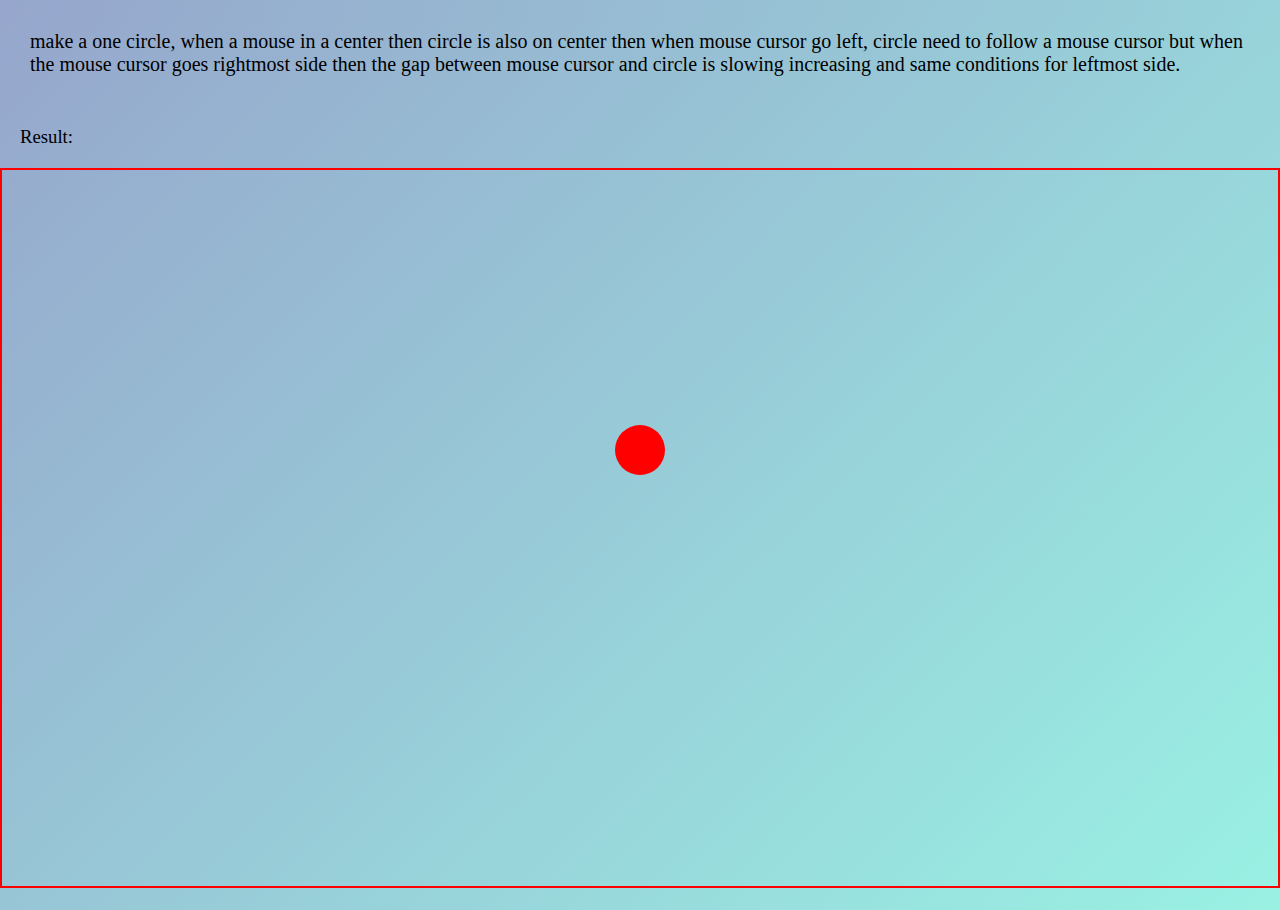
<file: 02/index.html>
<!DOCTYPE html>
<html lang="en">
  <head>
    <meta charset="UTF-8" />
    <meta name="viewport" content="width=device-width, initial-scale=1.0" />
    <title>Document</title>
    <link rel="stylesheet" href="style.css" />
  </head>
  <body>
    <p>
      make a one circle, when a mouse in a center then circle is also on center
      then when mouse cursor go left, circle need to follow a mouse cursor but
      when the mouse cursor goes rightmost side then the gap between mouse
      cursor and circle is slowing increasing and same conditions for leftmost
      side.
    </p>
    <h3>Result:</h3>
    <div id="result">
      <div id="circle"></div>
    </div>
    <script
      src="https://cdnjs.cloudflare.com/ajax/libs/gsap/3.12.5/gsap.min.js"
      integrity="sha512-7eHRwcbYkK4d9g/6tD/mhkf++eoTHwpNM9woBxtPUBWm67zeAfFC+HrdoE2GanKeocly/VxeLvIqwvCdk7qScg=="
      crossorigin="anonymous"
      referrerpolicy="no-referrer"
    ></script>
    <script src="script.js"></script>
  </body>
</html>
</file>
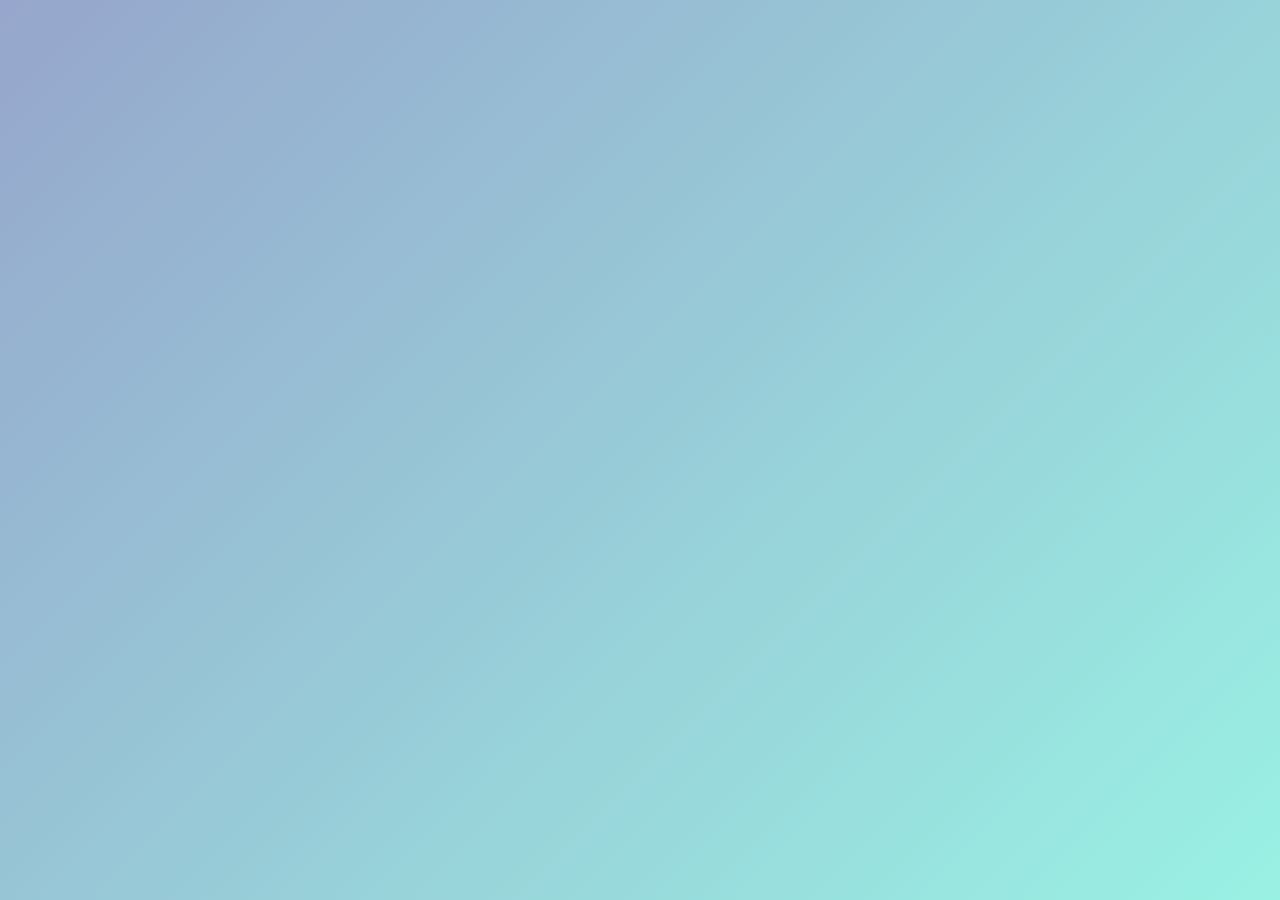
<file: 03/index.html>
<!DOCTYPE html>
<html lang="en">
  <head>
    <meta charset="UTF-8" />
    <meta name="viewport" content="width=device-width, initial-scale=1.0" />
    <title>Document</title>
    <link rel="stylesheet" href="style.css" />
  </head>
  <body>
    <div id="center"></div>
    <script
      src="https://cdnjs.cloudflare.com/ajax/libs/gsap/3.12.5/gsap.min.js"
      integrity="sha512-7eHRwcbYkK4d9g/6tD/mhkf++eoTHwpNM9woBxtPUBWm67zeAfFC+HrdoE2GanKeocly/VxeLvIqwvCdk7qScg=="
      crossorigin="anonymous"
      referrerpolicy="no-referrer"
    ></script>
    <script src="script.js"></script>
  </body>
</html>
</file>
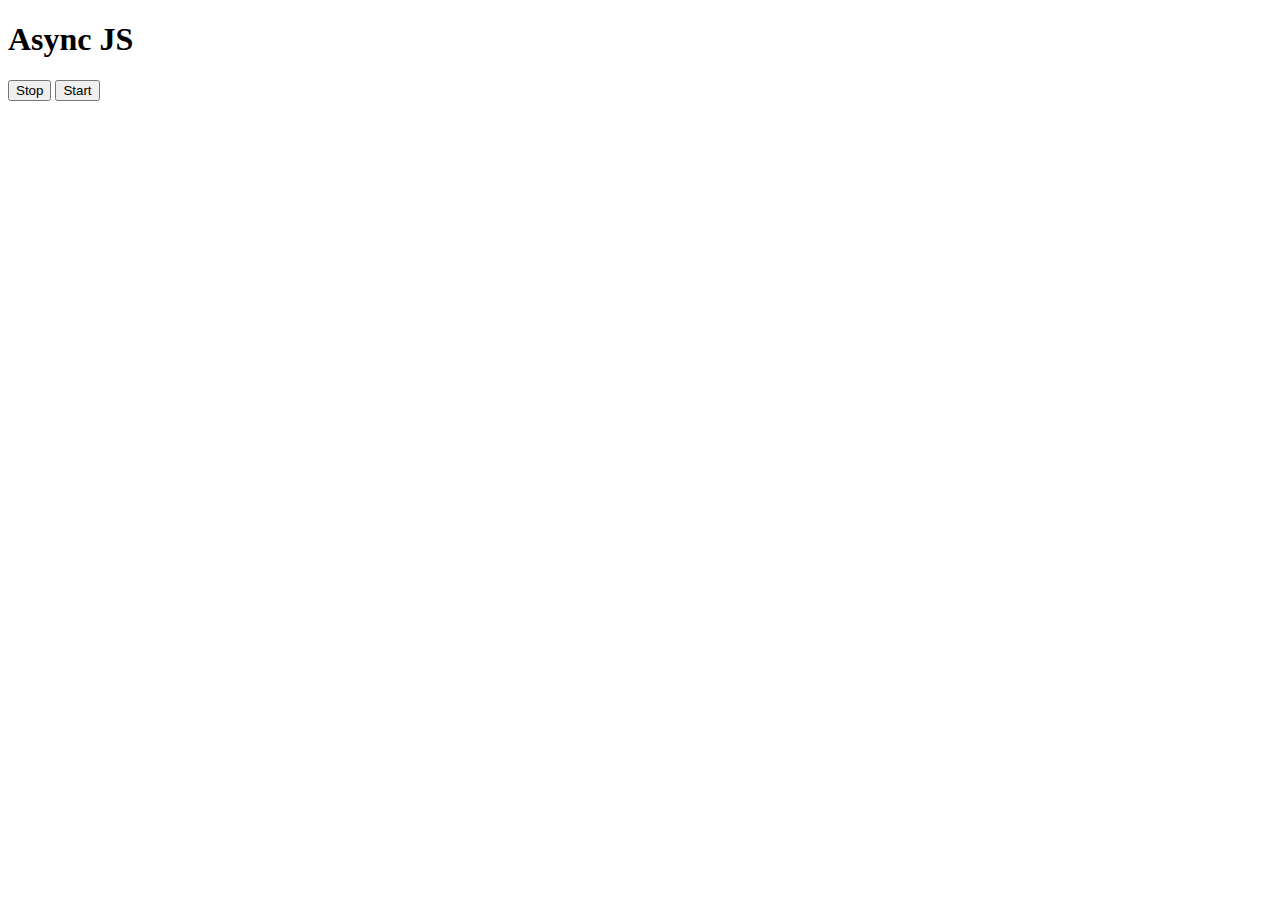
<file: Async/index.html>
<!DOCTYPE html>
<html lang="en">
  <head>
    <meta charset="UTF-8" />
    <meta name="viewport" content="width=device-width, initial-scale=1.0" />
    <!-- <title>Async JS</title>
  </head>
    <body style="font-family: cursive">
    <h1>Async JS</h1>
    <button id="stop">Stop</button>
    <button id="start">Start</button>
    <script src="script.js"></script>
  </body>
</html> -->
    <title>Background Color Changer</title>
  </head>
  <body style="font-family: cursive">
    <h1>Async JS</h1>
    <button id="stop">Stop</button>
    <button id="start">Start</button>
    <script src="script.js"></script>
  </body>
</html>
</file>
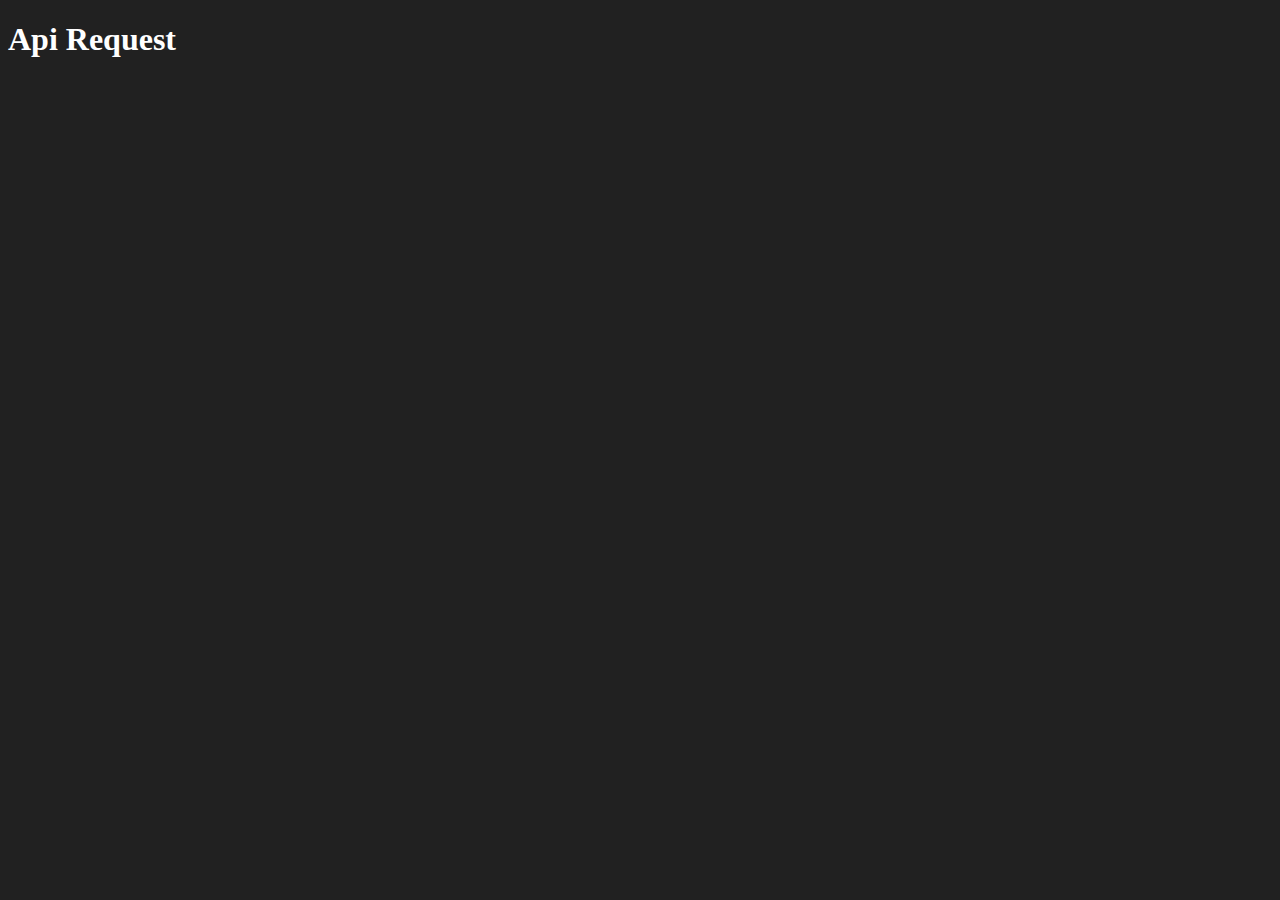
<file: API request/apirequest.html>
<!DOCTYPE html>
<html lang="en">
  <head>
    <meta charset="UTF-8" />
    <meta name="viewport" content="width=device-width, initial-scale=1.0" />
    <title>API Request</title>
  </head>
  <body style="font-family: cursive; background-color: #212121">
    <h1 style="color: white">Api Request</h1>
    <script src="script.js"></script>
  </body>
</html>
</file>
<file: 02/style.css>
* {
  margin: 0;
  padding: 0;
  box-sizing: border-box;
}
html,
body {
  height: 100%;
  width: 100%;
  background: #96a6cc;
  background: linear-gradient(135deg, #96a6cc, #99f1e3);
}
p {
  margin: 10px;
  padding: 20px;
  font-family: "gilroy";
  font-weight: 500;
  font-size: 20px;
}
#circle {
  height: 50px;
  width: 50px;
  border-radius: 50%;
  display: inline-block;
  position: absolute;
  top: 50%;
  left: 50%;
  transform: translate(-50%, -50%);
  background-color: red;
}
#result {
  overflow-x: hidden;
  height: 80%;
  width: 100%;
  border: 2px solid red;
}
h3 {
  font-family: "inter";
  font-weight: 500;
  padding: 20px;
  margin: 0;
}
</file>
<file: 03/style.css>
* {
  margin: 0;
  padding: 0;
  box-sizing: border-box;
}
html,
body {
  height: 100%;
  width: 100%;
  background: #96a6cc;
  background: linear-gradient(135deg, #96a6cc, #99f1e3);
}
#center {
  position: absolute;
  top: 50%;
  left: 50%;
  transform: translate(-50%, -50%);
  width: 60%;
  height: 60%;
  /* background-color: red; */
}
.imagediv {
  position: absolute;
  width: 200px;
  height: 250px;
  overflow: hidden;
}
.imagediv img {
  transform: translateY(100%);
  height: 100%;
  width: 100%;
  object-fit: cover;
}
</file>
